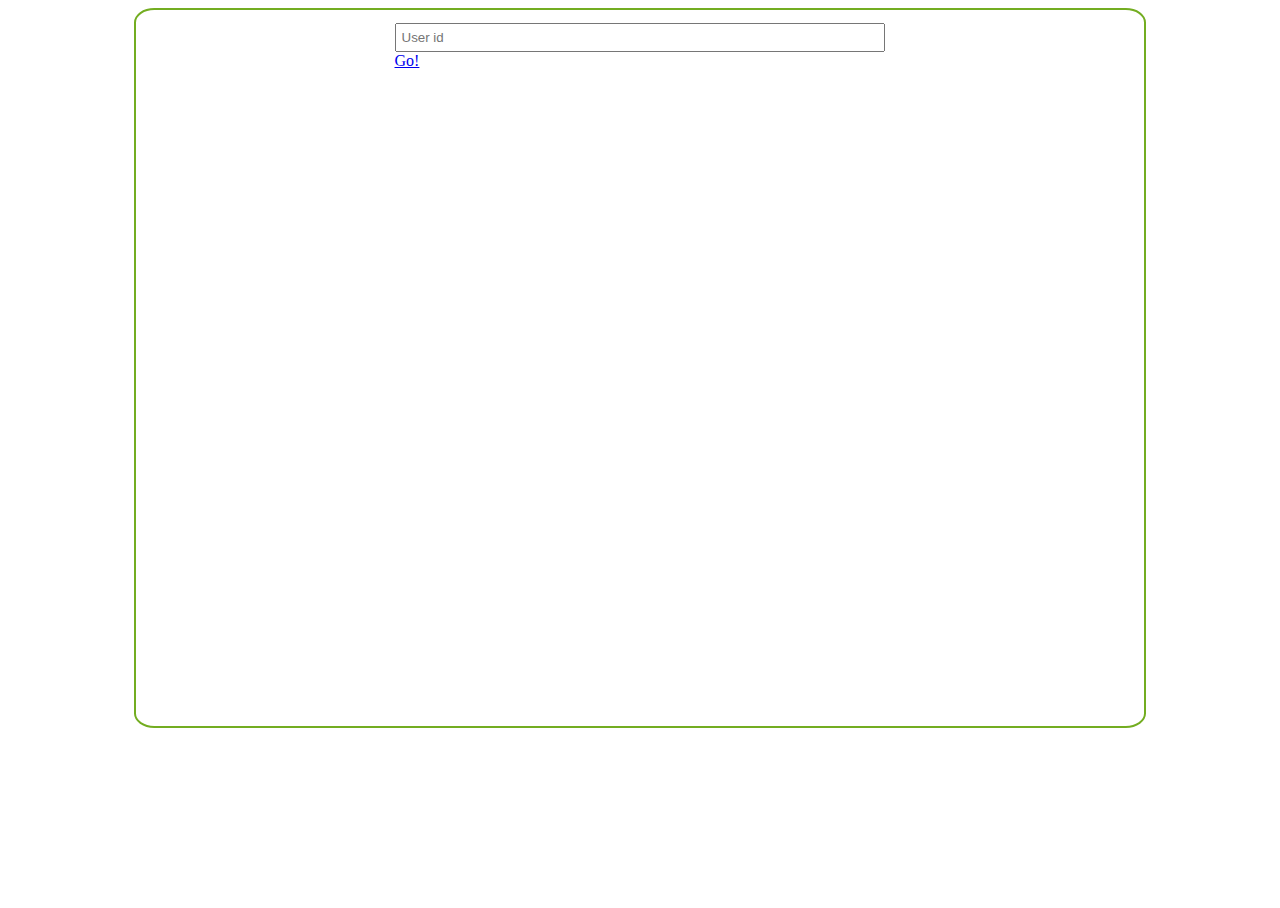
<file: photo-loader/src/main/resources/static/index.html>
<!DOCTYPE html>
<html lang="en" ng-app="demo">
<head>
    <meta charset="UTF-8">
    <meta http-equiv="X-UA-Compatible" content="IE=edge">
    <meta name="viewport" content="width=device-width, initial-scale=1">

    <title>Photo loader</title>
    <link rel="stylesheet" href="https://maxcdn.bootstrapcdn.com/bootstrap/3.3.6/css/bootstrap.min.css"
          integrity="sha384-1q8mTJOASx8j1Au+a5WDVnPi2lkFfwwEAa8hDDdjZlpLegxhjVME1fgjWPGmkzs7" crossorigin="anonymous">
    <link rel="stylesheet" type="text/css" href="css/main.css">
</head>
<body>
<div class="container folder">
    <!--<div id="api" class="panel-group col-sm-6"-->
    <!--ng-controller="ImageController as imageCtrl">-->
    <!--<div class="panel panel-default">-->
    <!--<div class="panel-heading">-->
    <!--<h4 class="panel-title">-->
    <!--<a data-toggle="collapse" data-parent="#photoServerDemoGroup" href="#uploadImage">-->
    <!--Upload Image-->
    <!--</a>-->
    <!--</h4>-->
    <!--</div>-->
    <!--<div id="uploadImage" class="panel-collapse collapse">-->
    <!--<div class="panel-body">-->
    <!--<form class="form-horizontal" name="uploadForm"-->
    <!--ng-submit="imageCtrl.upload()" novalidate>-->

    <!--<div class="input-group">-->
    <!--<label for="upload.userId" class="input-group-addon">User id: </label>-->
    <!--<input id="upload.userId" class="form-control" ng-model="imageCtrl.userId" type="text"-->
    <!--required>-->
    <!--</div>-->

    <!--<div class="input-group">-->
    <!--<label for="upload.album" class="input-group-addon">Album: </label>-->
    <!--<input id="upload.album" class="form-control" ng-model="imageCtrl.album" type="text"-->
    <!--required>-->
    <!--</div>-->

    <!--<div class="input-group">-->
    <!--<span class="input-group-btn">-->
    <!--<span class="btn btn-primary btn-file">-->
    <!--<input id="upload.imageSelector" file-input="files" accept="image/*"-->
    <!--type="file" required>Select-->
    <!--</span>-->
    <!--</span>-->
    <!--<input id="upload.fileName" type="text" class="form-control" readonly>-->
    <!--</div>-->

    <!--<button class="btn btn-primary col-sm-offset-5 col-sm-2" type="submit">Submit</button>-->

    <!--</form>-->
    <!--</div>-->
    <!--</div>-->
    <!--</div>-->
    <!--</div>-->
    <div ui-view="content"/>
</div>

<script src="https://ajax.googleapis.com/ajax/libs/jquery/1.12.0/jquery.min.js"></script>
<script src="http://maxcdn.bootstrapcdn.com/bootstrap/3.3.6/js/bootstrap.min.js"></script>
<script src="js/angular.min.js"></script>
<script src="js/angular-ui-router.min.js"></script>
<script type="text/javascript" src="js/app.js"></script>
<script type="text/javascript" src="js/controllers.js"></script>
<script type="text/javascript" src="js/services.js"></script>
<script type="text/javascript" src="js/selectFile.js"></script>
</body>
</html>
</file>
<file: photo-loader/src/main/resources/static/css/main.css>
.btn-file input[type=file] {
  position: absolute;
  top: 0;
  right: 0;
}

.fill {
    height: 100%;
    min-height: 100%;
    margin-top: 5%;
    margin-bottom: 5%;
}

.corner {
    float: right;
    display: block;
    position: absolute;
    right:-5px;
    top:-15px;
}

.folder {
    border-radius: 2%;
    width: 80%;
    height: 80%;
    padding: 1%;
    margin: 0 auto;
    border: 2px solid #73AD21;
    -webkit-box-sizing: border-box;
    -moz-box-sizing: border-box;
    -o-box-sizing: border-box;
    -ms-box-sizing: border-box;
    box-sizing: border-box;
}

.thumbnail {
    margin-bottom: 1px;
    display: -ms-flexbox;
    display: -webkit-flex;
    display: flex;
    -ms-flex-align-items: center;
    -webkit-align-items: center;
    align-items: center;
}

.sized {
    weight: 200px;
    height: 200px;
}

figure figcaption {
    text-align: center;
}

figure a {
    display:block;
}

#login {
    width: 50%;
    margin: 0 auto;
}

html, body {
    height: 100%;
}

.image-gallery {
    float:left;
    height: 10%;
    width: 10%;
    margin: 1%;
}

input[readonly] {
  background-color: white !important;
  cursor: text !important;
}

input[type=text]{
    width: 100%;
    padding: 5px;
    -webkit-box-sizing: border-box;
    -moz-box-sizing: border-box;
    -o-box-sizing: border-box;
    -ms-box-sizing: border-box;
    box-sizing: border-box;
}
</file>
